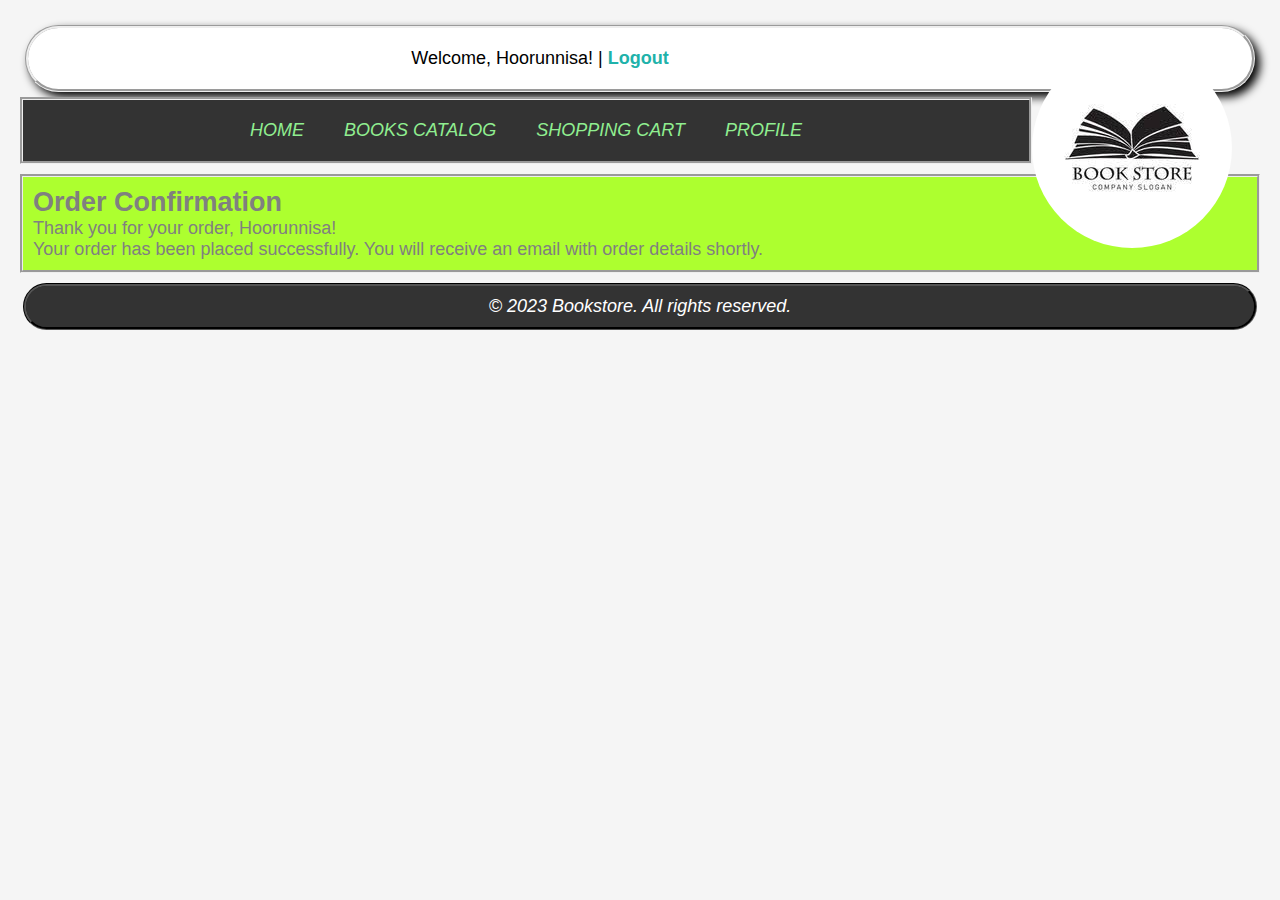
<file: confirmation.html>
<!DOCTYPE html>
<html lang="en">
<head>
    <meta charset="UTF-8">
    <meta name="viewport" content="width=device-width, initial-scale=1.0">
    <link rel="stylesheet" href="styles.css">
    <title>Bookstore - Order Confirmation</title>
</head>
<body>
    <header>
        <div class="logo">
            <img src="[data-uri]" alt="Bookstore Logo">
        </div>
        <div class="user-info">
            Welcome, Hoorunnisa! | <a href="logout.html">Logout</a>
        </div> 
    </header>
    <nav>
        <a href="index.html">Home</a>
        <a href="catalog.html">Books Catalog</a>
        <a href="cart.html">Shopping Cart</a>
        <a href="profile.html">Profile</a>
    </nav>
    <main>
        <div class="order-confirmation">
            <h2>Order Confirmation</h2>
            <p>Thank you for your order, Hoorunnisa!</p>
            <p>Your order has been placed successfully. You will receive an email with order details shortly.</p>
        </div>
    </main>
    <footer>
        <p>&copy; 2023 Bookstore. All rights reserved.</p>
    </footer>
</body>
</html>
</file>
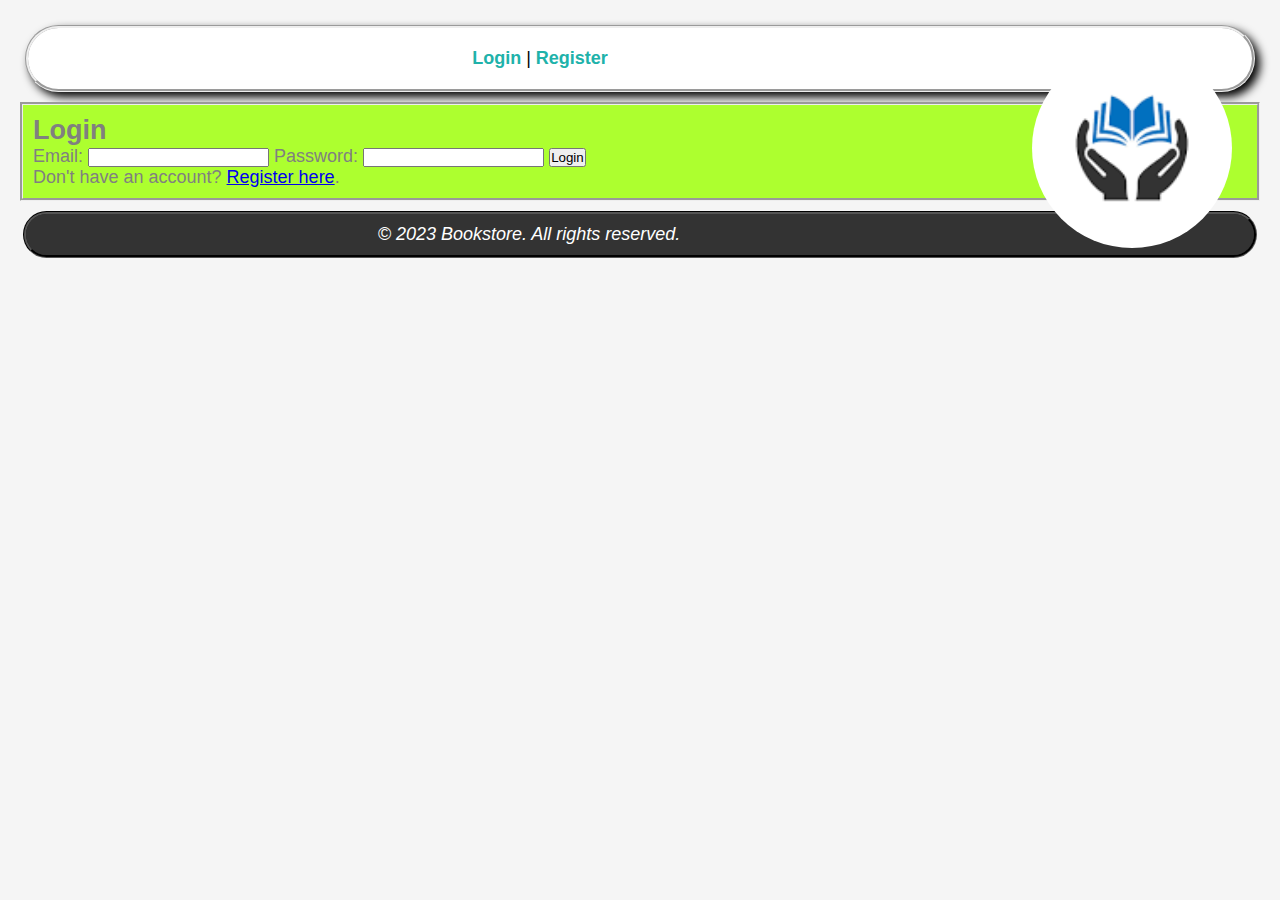
<file: login.html>
<!DOCTYPE html>
<html lang="en">
<head>
    <meta charset="UTF-8">
    <meta name="viewport" content="width=device-width, initial-scale=1.0">
    <link rel="stylesheet" href="styles.css">
    <title>Bookstore - Home</title>
</head>
<body>
    <header>
        <div class="logo">
            <img src="[data-uri]" alt="Bookstore Logo">
        </div>
        <div class="user-info">
            <a href="login.html">Login</a> | <a href="register.html">Register</a>
        </div>
    </header>
    <main>
        <div class="login-form">
            <h2>Login</h2>
            <form>
                <label for="email">Email:</label>
                <input type="email" id="email" name="email" required>
                
                <label for="password">Password:</label>
                <input type="password" id="password" name="password" required>
                
                <button class="login-btn" type="submit">Login</button>
            </form>
            <p>Don't have an account? <a href="register.html">Register here</a>.</p>
        </div>
    </main>
    <footer>
        <p>&copy; 2023 Bookstore. All rights reserved.</p>
    </footer>
</body>
</html>
</file>
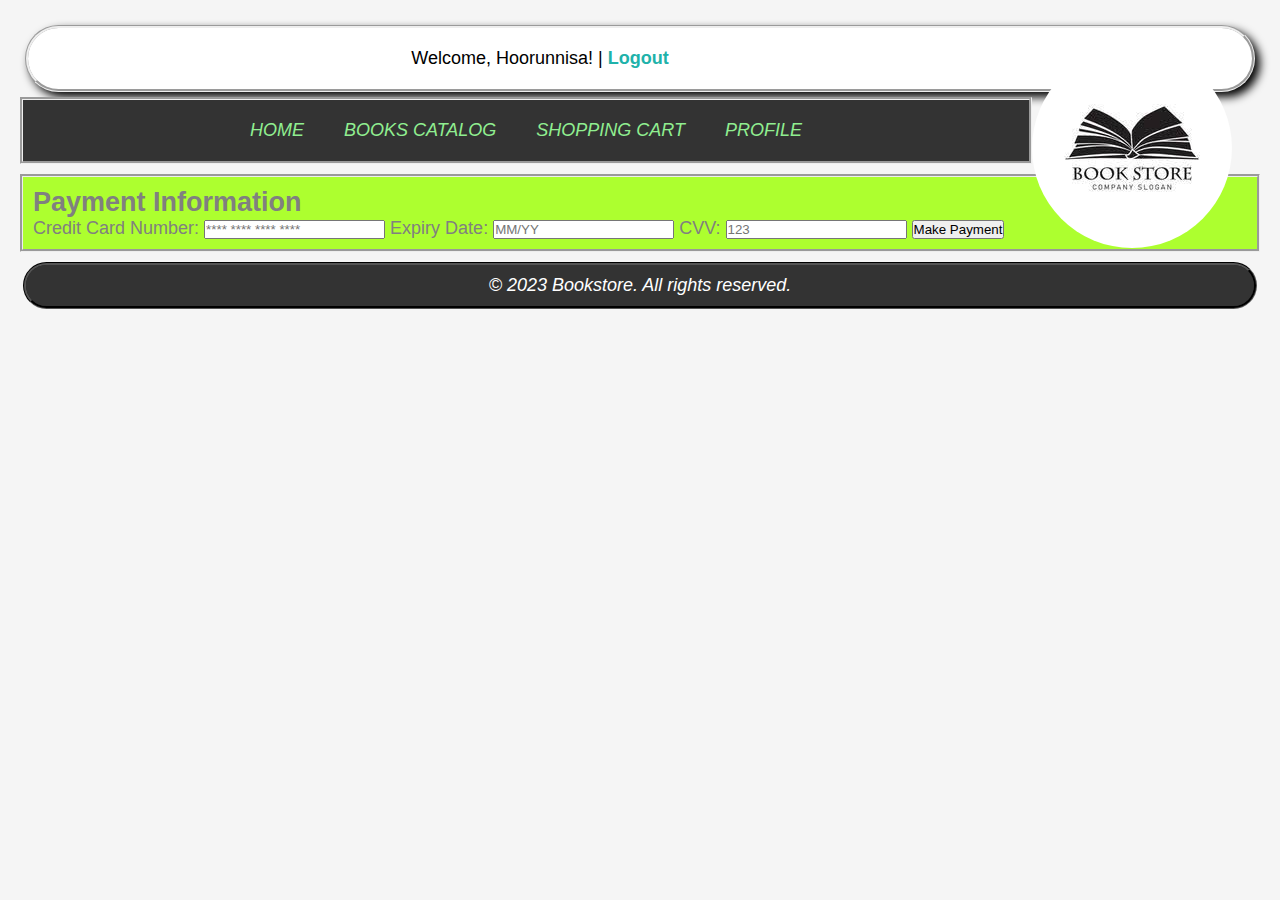
<file: payment.html>
<!DOCTYPE html>
<html lang="en">
<head>
    <meta charset="UTF-8">
    <meta name="viewport" content="width=device-width, initial-scale=1.0">
    <link rel="stylesheet" href="styles.css">
    <title>Bookstore - Payment</title>
</head>
<body>
    <header>
        <div class="logo">
            <img src="[data-uri]" alt="Bookstore Logo">
        </div>
        <div class="user-info">
            Welcome, Hoorunnisa! | <a href="logout.html">Logout</a>
        </div> 
    </header>
    <nav>
        <a href="index.html">Home</a>
        <a href="catalog.html">Books Catalog</a>
        <a href="cart.html">Shopping Cart</a>
        <a href="profile.html">Profile</a>
    </nav>
    <main>
        <div class="payment-form">
            <h2>Payment Information</h2>
            <form>
                <label for="card-number">Credit Card Number:</label>
                <input type="text" id="card-number" name="card-number" placeholder="**** **** **** ****">
                
                <label for="expiry">Expiry Date:</label>
                <input type="text" id="expiry" name="expiry" placeholder="MM/YY">
                
                <label for="cvv">CVV:</label>
                <input type="text" id="cvv" name="cvv" placeholder="123">
                
                <button class="payment-btn" type="submit">Make Payment</button>
            </form>
        </div>
    </main>
    <footer>
        <p>&copy; 2023 Bookstore. All rights reserved.</p>
    </footer>
</body>
</html>
</file>
<file: styles.css>
{
    padding: 0px;
    margin: 0px;
}
header {
    background-color: palevioletred;
    color: black;
    padding: 20px;
    margin: 5PX;
    text-align: center;
    font-size: large;
    border-radius: 40px;
    font-stretch: expanded;
    text-transform: capitalize;
}
footer {
    background-color: blue;
    color: yellow;
    padding: 5px;
    margin: 3px;
    text-align: center;
    font-style: italic;
    border-radius: 50px;
    border-color: #000000;
}
main{
    animation-direction: alternate;
    flex-direction: row;
}
.flex-item {
    flex: 3;
    text-align: justify;
    padding: 5px;
    margin: 5px;
    border: 1px;
    background-color: blue;
}
ul{
    list-style-type: disc;
}
ul li {
    padding: 2px;
    background-color: yellow;
    color: azure;
    text-align: center;
    border: 1px brown;
}
ul li a {
    color: purple;
}
ul li:hover {
    background-color: lightblue;
}
ul li a:link {
    text-decoration: underline;
    text-transform: lowercase;
}
section h3 {
    background-color: black;
    color: lightseagreen;
    text-align: center;
    padding: 5px;
    margin-left: 10px;
    margin-right: 10px;
    border: 1px dashed #000000;
}
@media (max-width:600px) {
    main{
        flex-direction: row;
    }
}
img {
    width: 300px;
    height: 200px;
    border-radius: 70px;
    font-style: italic;
    font-size: larger;
    float: inline-end;
    font-weight: 400;
    border-color: #000000;
    border-width: 2px;
}
body, h1, h2, p {
    margin: 0;
    padding: 0;
}
header, nav, main, footer {
    padding: 30px;
    background-color: solid lightcoral;
}
nav {
    display: flex;
    justify-content: center;
    background-color: lawngreen;
    color: green;
}

nav a {
    color: red;
    text-decoration: overline;
    text-transform: uppercase;
    text-decoration-color: aqua;
    padding: 20px 30px;
    font-style: italic;
}
.book {
    border: 1px solid #ccc;
    padding: 40px;
    margin: 20px;
    text-align: center;
    background-color: aquamarine;
    border-radius: 30px;
}

.book img {
    max-width: 400px;
    height: auto;
    margin-bottom: 20px;
    border-radius: 200px;
}
.add-to-cart-btn {
    background-color: blue;
    border-color: black;
    padding: 10px 5px;
    cursor: pointer;
    text-decoration: overline;
}

.add-to-cart-btn:hover {
    background-color: #333;
    color: gray;
}
footer {
    text-align: center;
    background-color: #3333;
    color: red;
    padding: 10px 0;
}
img{
    max-width: 200px;
    height: auto;
}
* {
    margin: 0;
    padding: 0;
    box-sizing: content-box;
}

body {
    font-family: Arial, sans-serif;
    font-size: large;
}

header, nav, main, footer {
    padding: 10px;
    background-color: greenyellow;
    border-style: groove;
}


.profile {
    text-align: center;
    background-color: peru;
    border: 1px solid blue;
    padding: 10px;
    border-radius: 10px;
    box-shadow: 0px 0px 10px black;
    max-width: 400px;
    margin: 0 auto;
}

.profile h2 {
    margin-bottom: 10px;
    margin-top: 20px;
}

.profile img {
    max-width: 150px;
    border-radius: 50%;
    margin: 10px 0;
}

.profile p {
    margin: 5px 0;
}

.profile a {
    display: inline-block;
    margin-top: 15px;
    padding: 5px 15px;
    background-color: brown;
    color: azure;
    text-decoration: underline;
    border-radius: 7px;
    transition: background-color 0.3s;
}

.profile a:hover {
    background-color: gray;
}
body {
    font-family: Arial, sans-serif;
    margin: 10px;
    padding: 10px;
    background-color: whitesmoke;
    color: grey;
}

header {
    background-color: #fff;
    padding: 20px;
    display: flexbox;
    justify-content: space-between;
    align-items: center;
    box-shadow: 5px 5px 10px black;
}

.logo img {
    width: 300px;
    height: 200px;
    border-radius: 150px;
    box-sizing: inherit;
}

.user-info a {
    text-decoration: none;
    color: lightseagreen;
    font-weight: bold;
    transition: color 0.3s;
}

.user-info a:hover {
    color: lightsalmon;
}

nav {
    background-color: #333;
    color: white;
    text-align: center; 
    text-size-adjust: 100px;
    padding: 10px 0;
}

nav a {
    text-decoration: none;
    text-decoration-color: aqua;
    color: lightgreen;
    padding: 10px 20px; 
    box-shadow: #333;
}

nav a:hover {
    background-color: black;
}

main {
    max-width: 12000px;
    margin: 10px auto;
    padding: 10px;
    font-display: 100px;
    justify-content: space-between;
    flex-wrap: wrap;
    text-decoration-line: 50px;
}

.featured-books, .categories {
    flex-basis: calc(50px - 20px);
    padding: 10px;
    background-color: whitesmoke;
    box-shadow: 0px 0px 10px black;
    margin-bottom: 20px;
    border-radius: 20px;
}

.book {
    text-align: center;
    margin: 10px;
    text-decoration: underline;
    height: auto;
    width: auto;
    border-radius: 0px;
}

.book img {
    width: 300;
    height: 300;
    border-radius: 500px;
}

footer {
    background-color: #333;
    color: white;
    text-align: center;
    padding: 10px 0;
}
</file>
